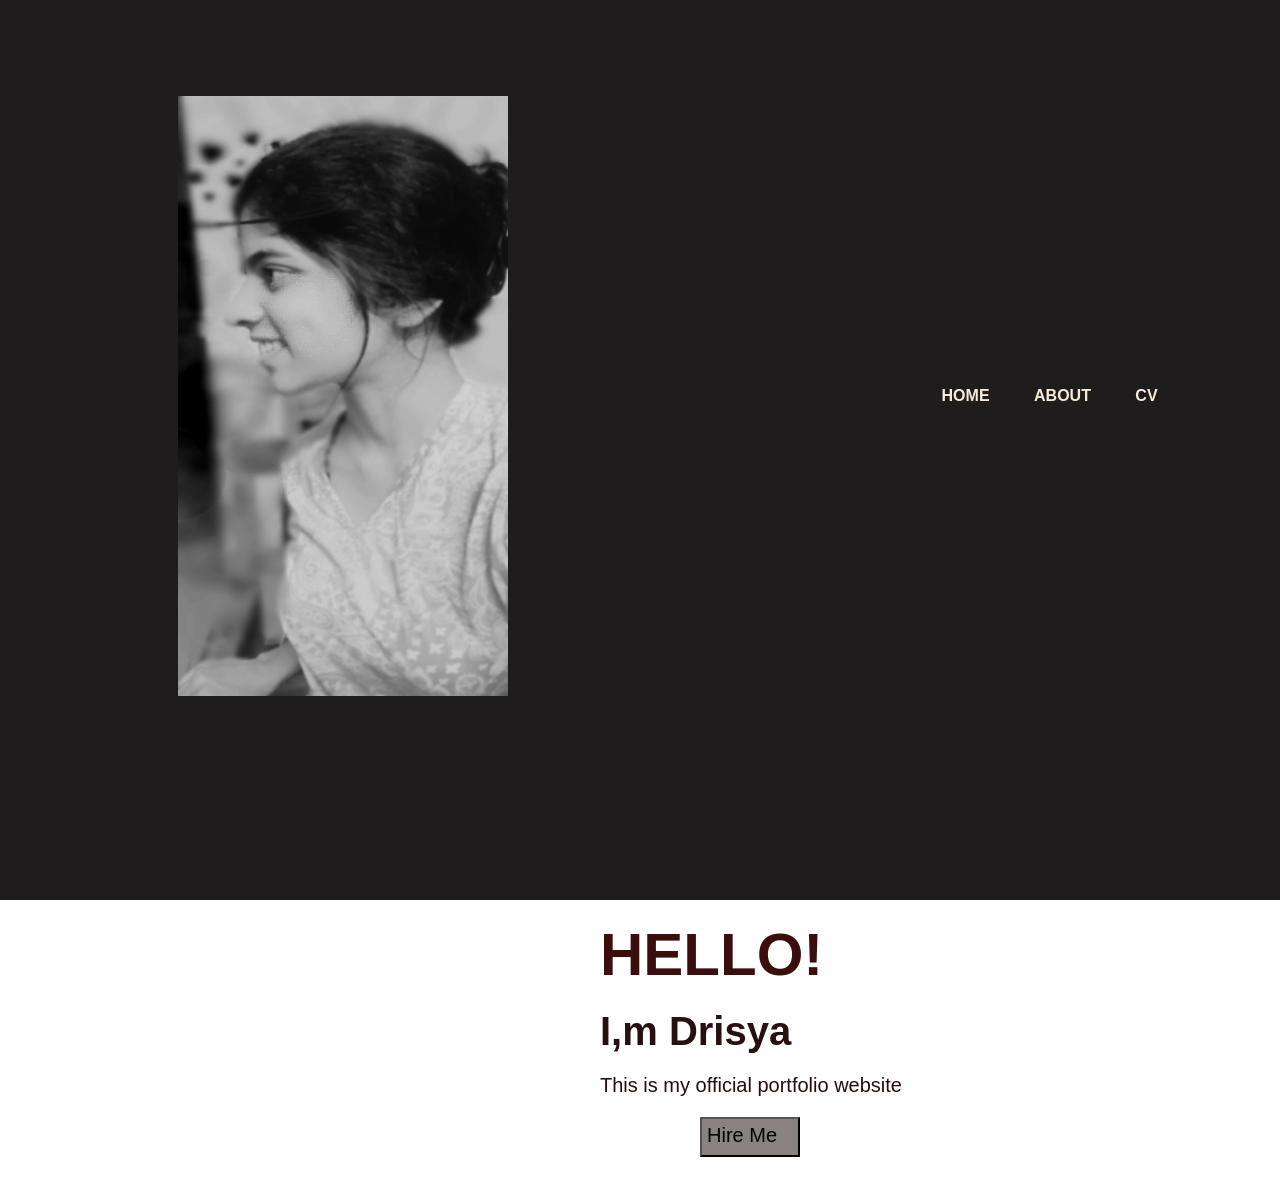
<file: index.html>
<!DOCTYPE html>
<html lange="en">
    <head>
        <style>
            img {
               height: 600px;
               width: 330px;
               padding: 2cm;
            }
        </style>
       
        <meta charset="UTF-8">
        <meta http-equiv="X-UA-Compatible" content="IE=edge">
        <meta name="viewport" content="width=device-width,initial-scale=1.0">
        <title>PORTFOLIO</title>
        <link rel="stylesheet" href="port.css">
    </head>
    <body>
        <div class="hero">
            <nav>
                <img src="./portfolio image.jpg" alt="">
                <ul>
                    <li><a href="£">HOME</a></li>
                    <li><a href="£">ABOUT</a></li>
                    <li><a href="£">CV</a></li>
                </ul>
            </nav>
        </div>
        <div class="detel">
            <h1>HELLO!</h1>
            <h2>I,m Drisya</h2>
            <p>This is my official portfolio website</p>

        </div>
        <button type="button" class="button">
            <span class="button__text">Hire Me</span>
        </button>
        <style>
            .button{
                margin: top 80px;
                margin-left: 700px;
                margin-right: 40px;
                margin-bottom: 20px;
                display: inline-flex;
                height: 40px;
                width: 100px;
                background: rgb(138, 129, 129);
                font-family: 'Franklin Gothic Medium', 'Arial Narrow', Arial, sans-serif;
                font-size: 20px;
                
                padding: 5px;
                cursor: pointer;
            }
        </style>                                                                   
    </body>
    
</html>
</file>
<file: port.css>
*{
    margin: 0;
    padding: 0;
    font-family: sans-serif;
}
£button__text{
    font-family: Arial, Helvetica, sans-serif;
    color: antiquewhite;
}
.hero{
    position: relative;
    width: 100%;
    height: 100vh;
    background: #1e1c1c;

}
nav{
    display: flex;
    width: 84%;
    margin: auto;
    padding: 20px 0;
    align-items: center;
    justify-content: space-between;
}
nav ul li{
    display: inline-block;
    list-style: none;
    margin: 10px 20px;
}
nav ul li a{
    text-decoration: solid;
    color: antiquewhite;
    font-weight: bold;
}
nav ul li a:hover{
    color: rgb(196, 110, 144);
}
.detel{
    margin-top: 20px;
    margin-left: 600px;
    margin-right: 20px;
    margin-bottom: 20px;
}
.detel h1{
    font-size: 60px;
    color: rgb(59, 13, 13);
    margin-bottom: 20px;
}
.detel h2{
    font-size: 40px;
    color: rgb(41, 16, 16);
    margin-bottom: 20px;
}
.detel p{
    font-size: 20px;
    color: rgb(37, 13, 13);
    margin-bottom: 20px;
}
</file>
